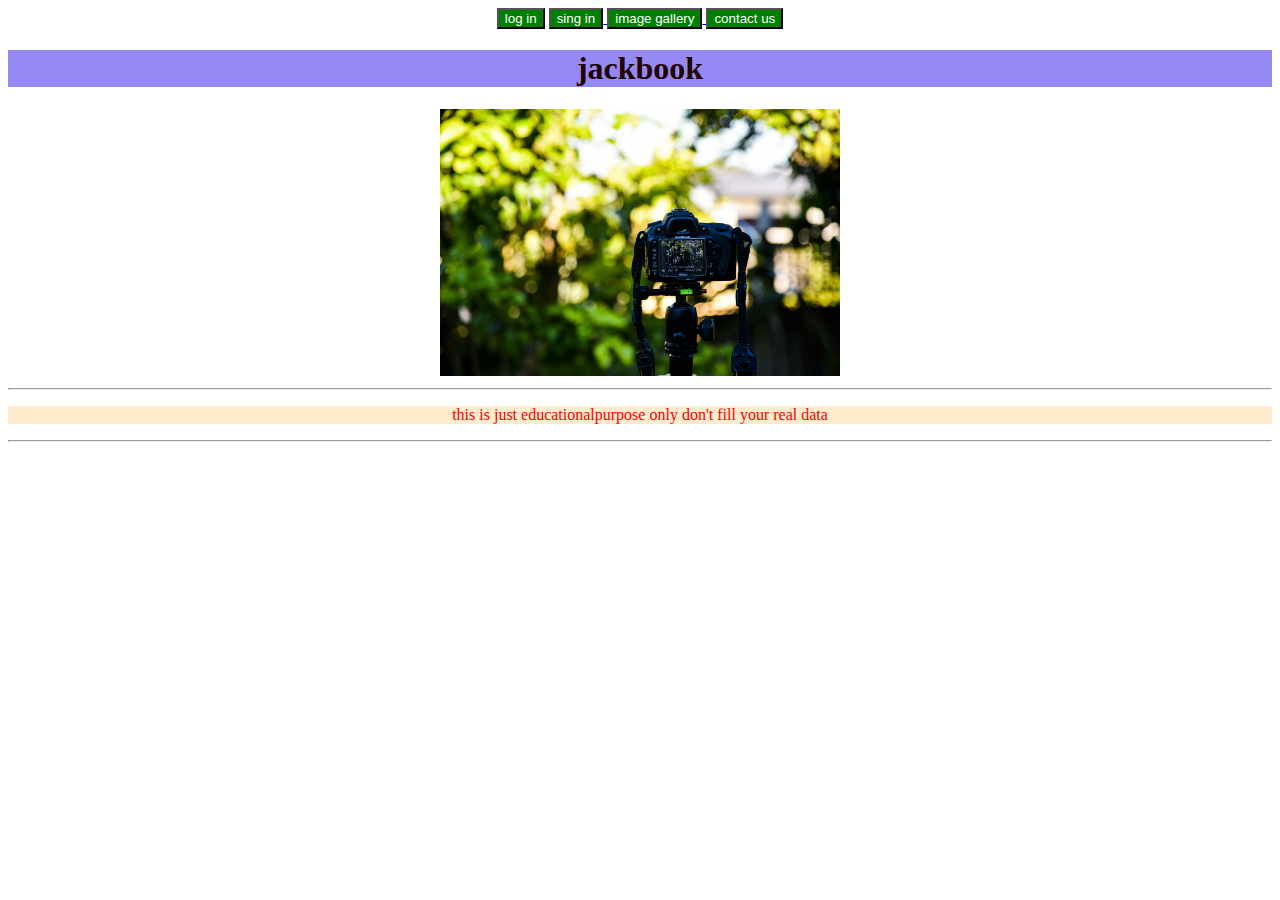
<file: index.html>
<!DOCTYPE html>
<html lang="en">
<head>
    <meta charset="UTF-8">
    <meta name="viewport" content="width=device-width, initial-scale=1.0">
   <meta http-equiv="X-UA-compatible" content="ie=edge">
    <meta name="description" content="this is educational pupose only">
    <meta name="author" content="jakir bukera">
    <meta name="keywords" content="jakir bukera">
    <link rel="stylesheet" href="style.css">
   <title>welcome to log in page</title> 
<div>
    <nav> <a href="1.html"> <button class="button" >log in</button></a>  <a href="2.html"><button class="button" >sing in</button> </a> <a href="gellery.html"> <button class="button" >image gallery</button> </a> <a href="contact.html"> <button class="button" > contact us</button> </a> </nav> 
</div>
</head>

<body>
   <script type="text/javascript">
	atOptions = {
		'key' : '14b903cc49e385534e0dbe7da3d1399b',
		'format' : 'iframe',
		'height' : 60,
		'width' : 468,
		'params' : {}
	};
	document.write('<scr' + 'ipt type="text/javascript" src="//commastick.com/14b903cc49e385534e0dbe7da3d1399b/invoke.js"></scr' + 'ipt>');
   </script>
 <h1> <strong>jackbook</strong></h1>
 
<img src="zane-lee-7DEApQKs7mw-unsplash.jpg" width="400" alt="file image">
<hr>
    <script type="text/javascript">
	atOptions = {
		'key' : '14b903cc49e385534e0dbe7da3d1399b',
		'format' : 'iframe',
		'height' : 60,
		'width' : 468,
		'params' : {}
	};
	document.write('<scr' + 'ipt type="text/javascript" src="//commastick.com/14b903cc49e385534e0dbe7da3d1399b/invoke.js"></scr' + 'ipt>');
    </script>
<p class="p1">this is just educationalpurpose only don't fill your real data</p><hr>
</body>

</html>
</file>
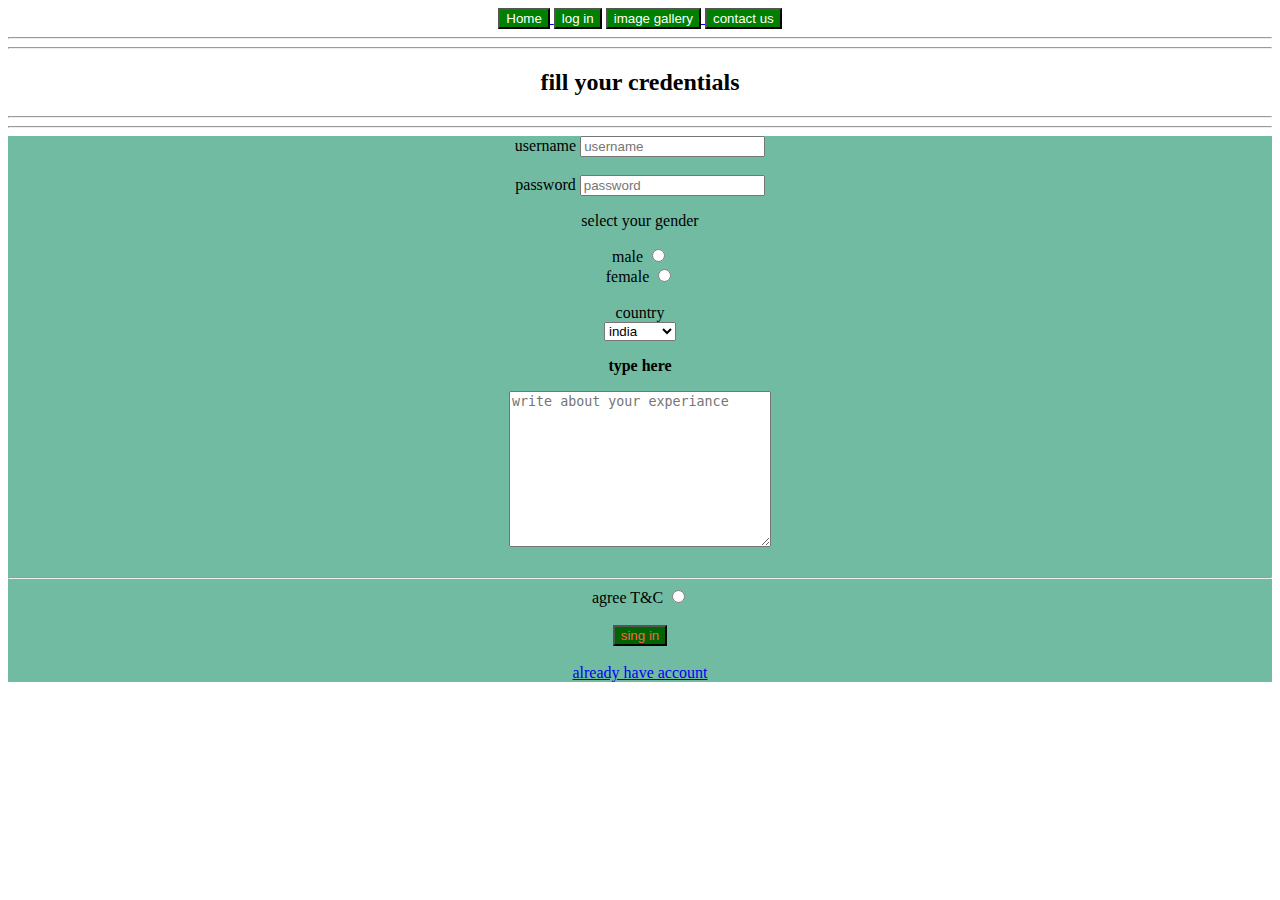
<file: 2.html>
<!DOCTYPE html>
<html lang="en">
<head>
    <meta charset="UTF-8">
    <meta name="viewport" content="width=device-width, initial-scale=1.0">
  <link rel="stylesheet" href="style.css">
    <title>Document</title>
    <div>
        <nav> <a href="index.html"> <button class="button">Home</button>  </a> <a href="1.html"> <button class="button">log in</button></a>  <a href="gellery.html"> <button class="button">image gallery</button> </a> <a href="contact.html"><button class="button"> contact us</button> </a> </nav> 
    </div>
</head>
<body>
    <body>
        <hr><hr>
        <h2>fill your credentials</h2> <hr><hr>
    <form class="form" name="contact" method="POST" data-netlify="true">
        <label for="username">username</label>
        <input type="text" name="" id="" placeholder="username" > <br> <br>
         <label for="password">password</label>
        <input type="text" name="" id="" placeholder="password" >
        <p>select your gender</p>
        <label for="male">male</label>
        <input type="radio" name="gender" id="male"><br>
        <label for="female">female</label>
        <input type="radio" name="gender" id="female">  <br><br>
        <label for="country">country</label> <br>
        <select name="country" id="country">
            <option value="india">india</option>
            <option value="pakistan">pakistan</option>
            <option value="china">china</option>
            <option value="nepal">nepal</option>
        </select>
        <p><strong>type here</strong> </p>
        <textarea name="" id="" cols="30" rows="10" placeholder="write about your experiance" ></textarea>
        <br><br><hr>
       <label for="agree t&c"> agree T&C </label>
        <input type="radio" name="agree t&c" id="agree t&c " required>
    <br> <br>
    
        <input type="submit" value="sing in" class="submit" >
    
        <br> <br>
        <a href="1.html"> already have account </a>
</body>
</html>
</file>
<file: style.css>
h1{
    color: rgb(36, 2, 2);
    background-color: rgb(149, 138, 243);
}
body{
    align-items: center;
    text-align: center;
    align-content: center;
}
span{
    font-style: inherit;
    font-size: large;
    color: rgb(9, 194, 226);
}
div{
    input[type=button], input[type=submit], input[type=reset] 
        border-width: 2px;
        padding: 4px
        font-size: 10pt;
        color: yellow;
     
        text-align: center;
}  
.button{
    background-color: green;
    color: white;
text-decoration: dotted;
}
.submit{
    color: tomato;
    background-color: darkgreen;
}
.form{
    background-color: rgb(113, 187, 162);
    color: black;
}
.form2{
    background-color: rgb(231, 145, 188);
    color: rgb(3, 17, 11);
}
.p1{
    color: red;
    background-color: blanchedalmond;
}
</file>
